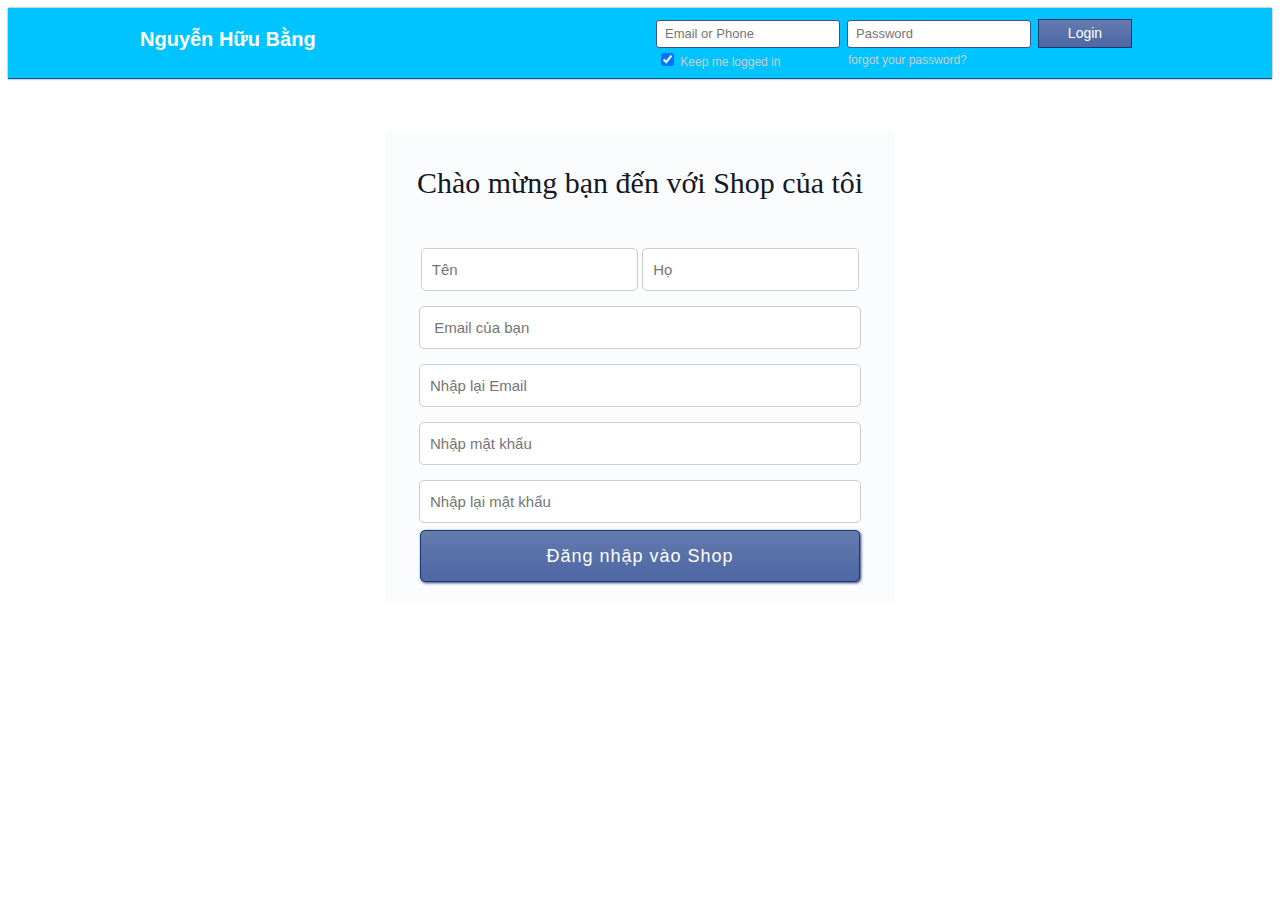
<file: Signup/dangky.html>
<!DOCTYPE html>
<html lang="en">
<head>
    <meta charset="UTF-8">
    <meta http-equiv="X-UA-Compatible" content="IE=edge">
    <meta name="viewport" content="width=device-width, initial-scale=1.0">
    <title>Document</title>
    <link rel="stylesheet" href="dangki.css">
</head>
<body>
    <!-- header starts here -->
<div id="bo">
    <div id="tong">
      <div id="logo"> <a href="../index.html">Nguyễn Hữu Bằng</a> </div>
      <div id="header-main-right">
        <div id="header-main-right-nav">
          <form method="post" action="" id="login_form" name="login_form">
            <table border="0" style="border:none">
              <tr>
                <td ><input type="text" tabindex="1"  id="email" placeholder="Email or Phone" name="email" class="inputtext radius1" value=""></td>
                <td ><input type="password" tabindex="2" id="pass" placeholder="Password" name="pass" class="inputtext radius1" ></td>
                <td ><input type="submit" class="fbbutton" name="login" value="Login" /></td>
              </tr>
              <tr>
                <td><label>
                    <input id="persist_box" type="checkbox" name="persistent" value="1" checked="1"/>
                    <span style="color:#ccc;">Keep me logged in</span></label></td>
                <td><label><a href="" style="color:#ccc; text-decoration:none">forgot your password?</a></label></td>
              </tr>
            </table>
          </form>
        </div>
      </div>
    </div>
  </div>
  <!-- header ends here -->
  <div class="loginbox radius">
    <h2 style="color:#141823; text-align:center;">Chào mừng bạn đến với Shop của tôi</h2>
    <div class="loginboxinner radius">
     
      <!--loginheader-->
      <div class="loginform">
        <form id="login" action="" method="post">
          <p>
            <input type="text" id="firstname" name="firstname" placeholder="Tên" value="" class="radius mini" />
            <input type="text" id="lastname" name="lastname" placeholder="Họ" value="" class="radius mini" />
          </p>
          <p>
            <input type="text" id="email" name="email" placeholder=" Email của bạn" value="" class="radius" />
          </p>
          <p>
            <input type="text" id="remail" name="remail" placeholder="Nhập lại Email" class="radius" />
          </p>
          <p>
            <input type="password" id="password" name="password" placeholder="Nhập mật khẩu" class="radius" />
          </p>
          <p>
            <input type="password" id="password" name="password" placeholder="Nhập lại mật khẩu" class="radius" />
          </p>
          <p>
            <button class="radius title" name="signup">Đăng nhập vào Shop</button>
          </p>
        </form>
      </div>
      <!--loginform-->
    </div>
    <!--loginboxinner-->
  </div>
</body>
</html>
</file>
<file: Signup/dangki.css>
fieldset, form, label, legend {
    background: transparent;
    border: 0;
    margin: 0;
    padding: 0;
    vertical-align: baseline;
    font-family:'Helvetica Neue', Helvetica, Arial, sans-serif;
  }
  
  h2 { 
    font-size: 30px; 
    line-height:38px; 
    font-weight:normal; 
  }
  
  .loginbox {
   background: #FBFCFD; 
   padding: 10px; width: 490px; 
   margin: 4% auto 0 auto; 
   position: relative; 
  }
  
  .loginboxinner {
    background: #FBFCFD; 
    padding: 5px; position: relative; 
    border: 1px solid #FBFCFD;
    -moz-box-shadow: inset 0 1px 0 #FBFCFD; 
    -webkit-box-shadow: inset 0 1px 0 #FBFCFD; 
    box-shadow: inset 0 1px 0 #FBFCFD;
  }
  
  .loginheader { height: 20px; }
  
  .loginform { margin: 4px auto; text-align:center; }
  
  .loginbox h1 { 
    font-size: 30px; 
    letter-spacing: 1px; 
    color: #555; 
    font-weight: normal; 
    padding-top: 10px; 
  }
  
  .loginbox p { margin: 7px 0 5px 0; }
  
  .loginbox label { 
    display: block; 
    color: #666; 
    letter-spacing: 1px; 
    font-size: 18px; 
  }
  
  .loginbox input.mini { width:195px; }
  
  .loginbox input {
    padding: 12px 10px; 
    color: #ccc;
    font-family: Arial, Helvetica, sans-serif; 
    margin-top: 8px; 
    font-size: 15px; 
    border: 1px solid #ccc; 
    width: 420px;  
    outline: none;
  }
  
  .loginbox button {
    background: #5870A8; 
    background-image:-webkit-linear-gradient(top, #637BAD, #4F67A4); 
    padding: 10px 20px; 
    font-size: 18px; 
    border: 1px solid #1D3871; 
    letter-spacing: 1px; color: #fff; width: 440px; 
    line-height:30px; font-family:  'Helvetica Neue', Helvetica, Arial, sans-serif;
    -moz-box-shadow: 1px 1px 3px #1D3871; 
    -webkit-box-shadow: 1px 1px 3px #1D3871; 
    box-shadow: 1px 1px 3px #1D3871; 
    cursor: pointer;
  }
  
  .radius { 
    -moz-border-radius: 5px; 
    -webkit-border-radius: 5px; 
    border-radius: 5px; 
  }
  
  .radius1 { 
    -moz-border-radius: 3px; 
    -webkit-border-radius: 3px; 
    border-radius: 3px; 
  }
  
  .title { 
    font-family: 'Helvetica Neue', Helvetica, Arial, sans-serif; 
    color:#8E989E; line-height:28px; 
    font-weight:normal; 
    text-align:center; 
    font-size:16px; 
  }
  
  @media screen and (max-width: 430px) {
  
    body { font-size: 11px; }
    button, input, select, textarea { font-size: 11px; }
  
    .loginbox { width: auto; margin: 10px; }
    .loginbox input { width: 95%; }
    .loginbox button { width: 100%; }
  }
  
  #bo {
    background:#00c4ff;
    border-bottom: 1px solid #0053A6;
    box-shadow: 0 0 2px rgba(0, 0, 0, 0.52);
    min-width: 1000px;
    width: 100%;
    z-index: 1000;
  }
  
  #tong {
    margin-left:auto;
    margin-right:auto;
    max-width:1000px;
    height:70px;
    display:block;
  }
  
  /*-------LOGO-----------*/
  #logo {
    float: left;
    height: 70px;
    position: relative;
    width: 200px;
  }
  
  #logo a {
    position: absolute;
    top: 20px;
    font-size:20px; font-weight:bold; color:#FFF;
    text-decoration:none;
    font-family:"Lucida Sans Unicode", "Lucida Grande", sans-serif;
  }
  
  /*-------Login-----------*/
  #header-main-right {
    float: right;
    height: 68px;
    position: relative;
    top:5px;
  }
  
  #header-main-right-nav {
    padding: 4px 6px 4px 4px;
    position: absolute;
    right: 0;
  }
  
  #login_form .inputtext {
    background-color: #FFFFFF;
    height:16px;
    font-family: 'Helvetica Neue', Helvetica, Arial, sans-serif;
    font-size: 13px;
    margin: 0;
    padding: 5px 8px 5px 8px;
    width: 166px;
    border:1px solid #3A518A;
  }
  
  #login_form .inputtext:hover {
    border-color: #A0A0A0 #B9B9B9 #B9B9B9;
    border-image: none;
    border-style: solid;
    border-width: 1px;
    box-shadow: 0 1px 2px rgba(0, 0, 0, 0.1) inset;
  }
  
  #login_form table tr td {
    padding: 0 0 0 5px;
  }
  
  #login_form table tr td label {
    color: #fff;
    cursor: pointer;
    font-family: 'Helvetica Neue', Helvetica, Arial, sans-serif;
    font-size: 12px;
    font-weight: normal;
    padding-left: 1px;
    text-align: left;
    vertical-align: middle;
  }
  
  .fbbutton { 
    border:1px solid #1D3871; 
    width:94px; 
    background-image:-webkit-linear-gradient(top, #637BAD, #4F67A4); 
    font-size:14px; 
    line-height:25px; 
    font-weight:normal; 
    color:#fff; 
  }
</file>
